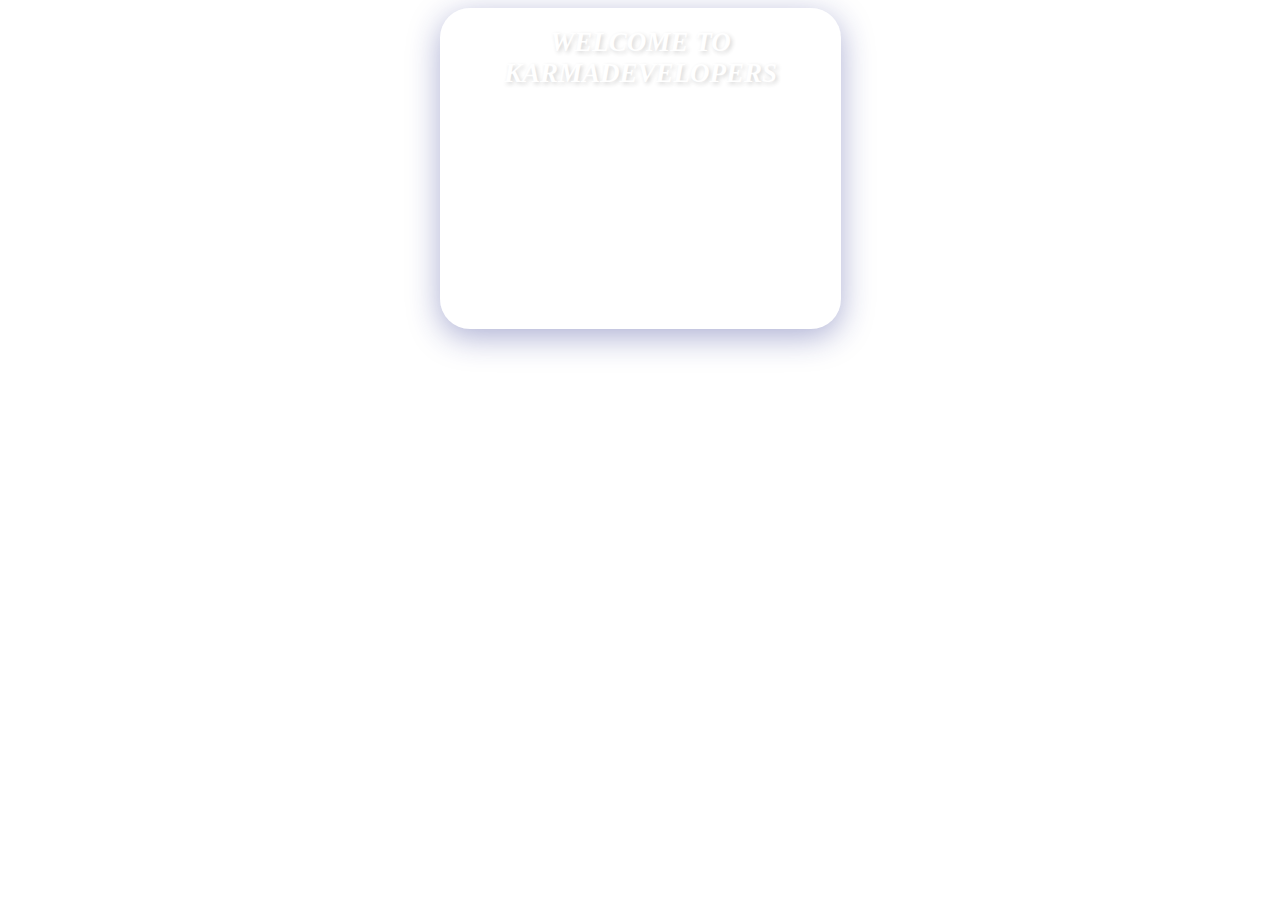
<file: index.html>
<!DOCTYPE html>
<html>
    <head>
        <title>home page</title>
        <link rel="stylesheet" href="page3.css">
    </head>
    <body>
        <div class="b1">
        <h1><i><center>WELCOME TO KARMADEVELOPERS</center></i></h1>
        <a href="page2.html"><center><button>login</button></center></a>
    </div>
    </body>
</html>
</file>
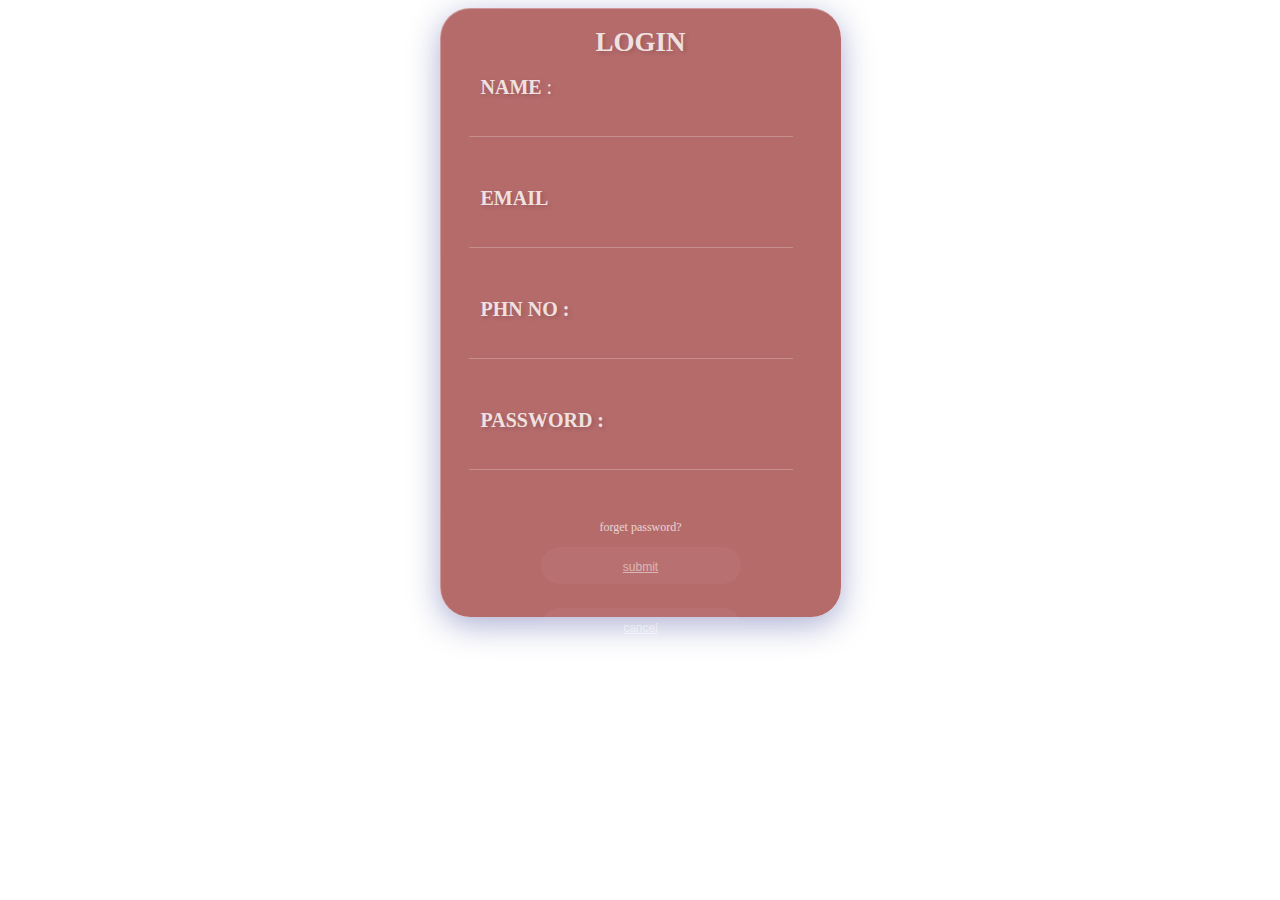
<file: page2.html>
<!DOCTYPE html>
<html lang="en">
<head>
    <meta charset="UTF-8">
    <meta http-equiv="X-UA-Compatible" content="IE=edge">
    <meta name="viewport" content="width=device-width, initial-scale=1.0">
    <title>Document</title>
    <link rel="stylesheet" href="page3.css">
</head>
<body>
    <form>
        <h1><center>LOGIN</center></h1>
  <div>  <label><b>NAME</b> :&emsp;&emsp;
        <input type="text" name=" " value="">
    </label></div><br>
    <div><label><b>EMAIL </b>&emsp;&emsp;
        <input type="value" value=" ">
        </label></div><br>
       <div> <label><b>PHN NO :</b> &emsp;&emsp;
<input type="value" value=" ">
        </label></div><br>
       <div> <label><b>PASSWORD :</b>&emsp;
<input type="password" value="">
        </label></div><br>
        <a>forget password?</a>
        
        <button><a href="https://www.karmadevelopers.me">submit</a></button>
        <button ><a href="index.html">cancel</a></button>
    </form>
</body>
</html>
</file>
<file: page3.css>
body{
    height: 100hv;
    weight: 100%;
    display: flex;
    justify-content: center;
    align-items: center;
    background-image: url(https://cdn.pixabay.com/photo/2018/01/30/22/50/forest-3119826__480.jpg);
    background-size: cover;
    background-position: center;
    background-repeat: no-repeat;
    
}
form{
width: 25rem;
height: 38rem;
display:flex;
flex-direction:column;
background:rgba(179, 101, 101, 0.962);
box-shadow:0 8px 32px 0 rgba(31,38,135,.37);
border-radius: 30px;
border-left:30px;
border-left:1px solid rgba(255,255,255,.3);
border-top:1px solid rgba(255,255,255,.3);
}
label{
    font-size: 20px;
    color: white;
    margin-left:10%;
    opacity: .8;
    text-shadow:2px 2px 4px rgba(0,0,0,.2);
}
input{
    width: 80%;
    margin: 5% 7%;
    margin-bottom: 8%;
    border:none;
    outline: none;
    background: transparent;
    color:white;
    border-bottom:1px solid rgba(255,255,255,0.6);
    opacity: .5;
}
button{
    width:50%;
    margin:3% auto;
    color:white;
    font-size:15px;
    opacity: .7;
    background: rgba(255,255,255,0.06);
    padding: 10px 30px;
    border:none;
    outline:none;
    border-radius:20px;
}
a{
    font-size:12px;
    text-align:center;
    color:white;
    opacity: .7;  
}
h1{
    font-size: 27px;
    color: white;
    opacity: .8;
    text-shadow:2px 2px 4px rgba(0,0,0,.2);
}
.b1{
    width: 25rem;
height: 20rem;
display:flex;
flex-direction:column;
background:rgba(255,255,255,0.06);
box-shadow:0 8px 32px 0 rgba(31,38,135,.37);
border-radius: 30px;
border-left:30px;
border-left:1px solid rgba(255,255,255,.3);
border-top:1px solid rgba(255,255,255,.3);
}
</file>
